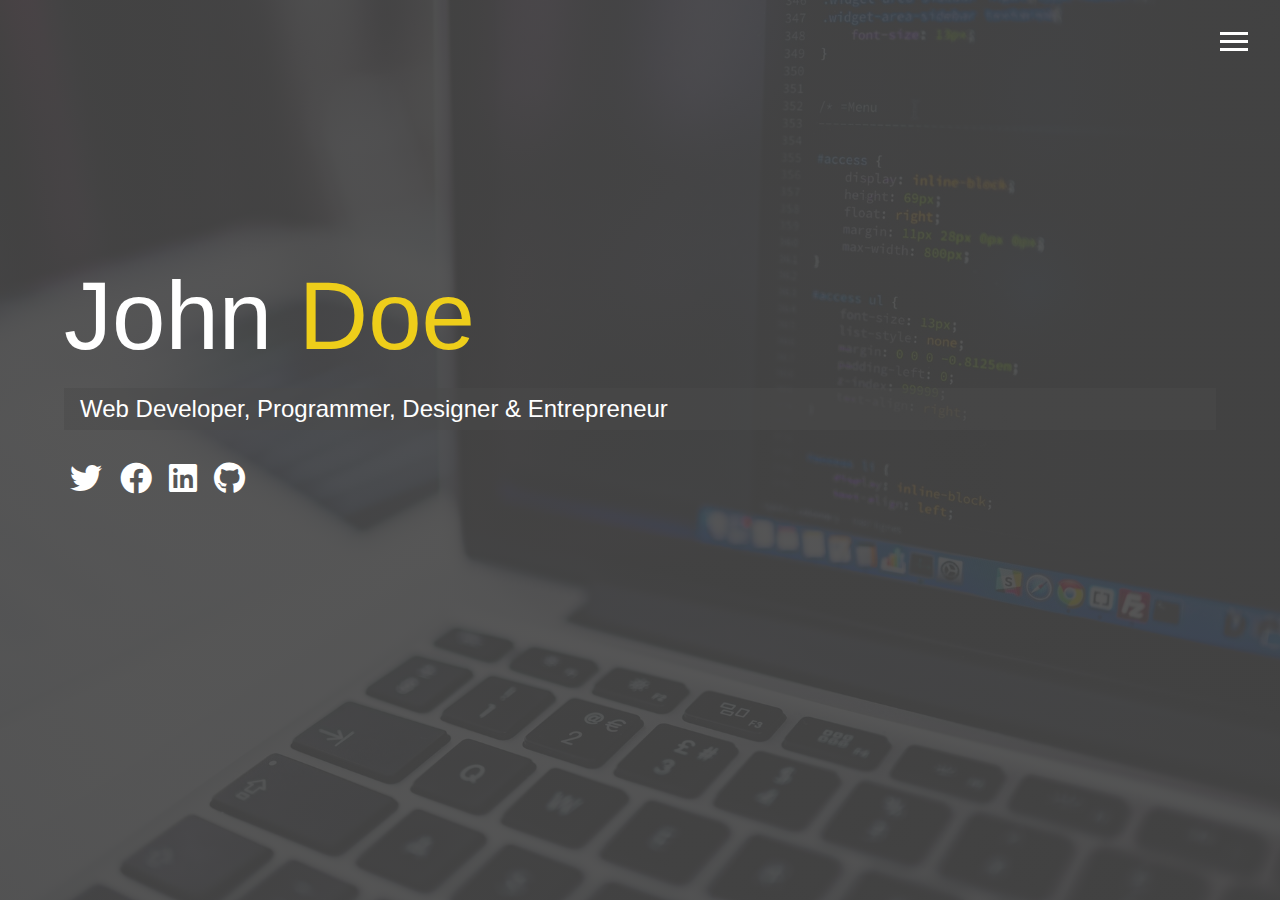
<file: index.html>
<!DOCTYPE html>
<html lang="en">
  <head>
    <meta charset="UTF-8" />
    <meta name="viewport" content="width=device-width, initial-scale=1.0" />
    <title>Welcome to my Portfolio</title>

    <!-- Custom CSS (Compiled from SCSS) -->
    <link rel="stylesheet" href="./css/main.css" />

    <!-- Font Awesome -->
    <link rel="stylesheet" href="./css/all.min.css" />

    <!-- YouTube Video link -->
    <!-- https://www.youtube.com/watch?v=gYzHS-n2gqU -->
  </head>

  <body id="bg-img">
    <header>
      <div class="menu-btn">
        <div class="btn-line"></div>
        <div class="btn-line"></div>
        <div class="btn-line"></div>
      </div>

      <nav class="menu">
        <div class="menu-branding">
          <div class="portrait"></div>
        </div>

        <ul class="menu-nav">
          <li class="navig-item current">
            <a href="index.html" class="navig-link">Home</a>
          </li>
          <li class="navig-item">
            <a href="about.html" class="navig-link">About Me</a>
          </li>
          <li class="navig-item">
            <a href="./work.html" class="navig-link">My Work</a>
          </li>
          <li class="navig-item">
            <a href="./contact.html" class="navig-link">How to Reach Me</a>
          </li>
        </ul>
      </nav>
    </header>

    <main id="home">
      <h1 class="lg-heading">John <span class="text-secondary">Doe</span></h1>
      <h2 class="sm-heading">
        Web Developer, Programmer, Designer & Entrepreneur
      </h2>
      <div class="icons">
        <a href="#">
          <i class="fab fa-twitter fa-2x"></i>
        </a>
        <a href="#">
          <i class="fab fa-facebook fa-2x"></i>
        </a>
        <a href="#">
          <i class="fab fa-linkedin fa-2x"></i>
        </a>
        <a href="#">
          <i class="fab fa-github fa-2x"></i>
        </a>
      </div>
    </main>

    <script src="./js/main.js"></script>
  </body>
</html>
</file>
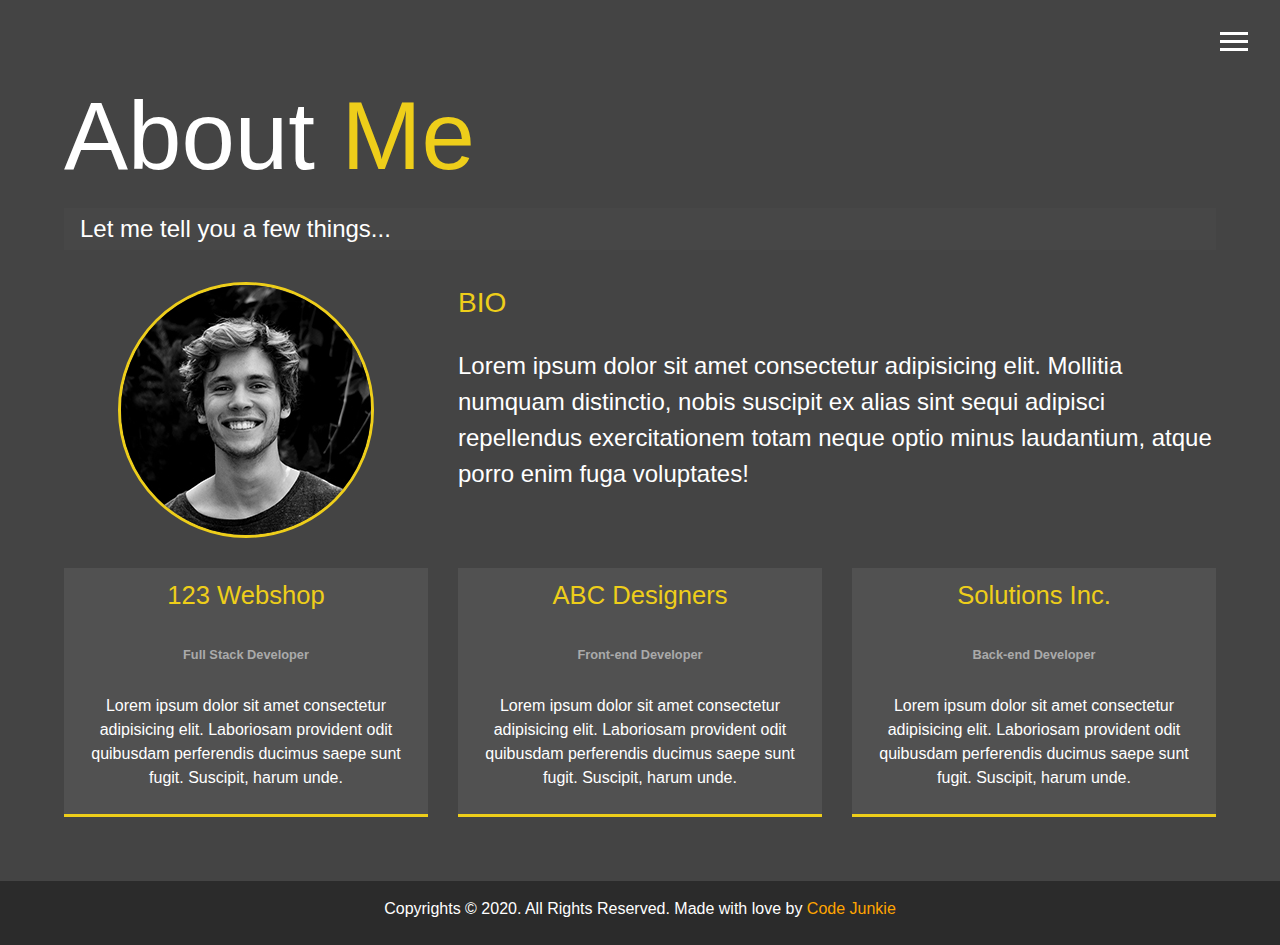
<file: about.html>
<!DOCTYPE html>
<html lang="en">
  <head>
    <meta charset="UTF-8" />
    <meta name="viewport" content="width=device-width, initial-scale=1.0" />
    <title>About Me</title>

    <!-- Custom CSS (Compiled from SCSS) -->
    <link rel="stylesheet" href="./css/main.css" />

    <!-- Font Awesome -->
    <link rel="stylesheet" href="./css/all.min.css" />

    <!-- YouTube Video link -->
    <!-- https://www.youtube.com/watch?v=gYzHS-n2gqU -->
  </head>

  <body>
    <header>
      <div class="menu-btn">
        <div class="btn-line"></div>
        <div class="btn-line"></div>
        <div class="btn-line"></div>
      </div>

      <nav class="menu">
        <div class="menu-branding">
          <div class="portrait"></div>
        </div>

        <ul class="menu-nav">
          <li class="navig-item">
            <a href="index.html" class="navig-link">Home</a>
          </li>
          <li class="navig-item current">
            <a href="about.html" class="navig-link">About Me</a>
          </li>
          <li class="navig-item">
            <a href="./work.html" class="navig-link">My Work</a>
          </li>
          <li class="navig-item">
            <a href="./contact.html" class="navig-link">How to Reach Me</a>
          </li>
        </ul>
      </nav>
    </header>

    <main id="about">
      <h1 class="lg-heading">About <span class="text-secondary">Me</span></h1>
      <h2 class="sm-heading">
        Let me tell you a few things...
      </h2>

      <div class="about-info">
        <img src="./img/portrait.jpg" alt="John Doe" class="bio-image" />

        <div class="bio">
          <h3 class="text-secondary">
            BIO
          </h3>
          <p>
            Lorem ipsum dolor sit amet consectetur adipisicing elit. Mollitia
            numquam distinctio, nobis suscipit ex alias sint sequi adipisci
            repellendus exercitationem totam neque optio minus laudantium, atque
            porro enim fuga voluptates!
          </p>
        </div>

        <div class="job job-1">
          <h3>123 Webshop</h3>
          <h6>Full Stack Developer</h6>
          <p>
            Lorem ipsum dolor sit amet consectetur adipisicing elit. Laboriosam
            provident odit quibusdam perferendis ducimus saepe sunt fugit.
            Suscipit, harum unde.
          </p>
        </div>

        <div class="job job-2">
          <h3>ABC Designers</h3>
          <h6>Front-end Developer</h6>
          <p>
            Lorem ipsum dolor sit amet consectetur adipisicing elit. Laboriosam
            provident odit quibusdam perferendis ducimus saepe sunt fugit.
            Suscipit, harum unde.
          </p>
        </div>

        <div class="job job-3">
          <h3>Solutions Inc.</h3>
          <h6>Back-end Developer</h6>
          <p>
            Lorem ipsum dolor sit amet consectetur adipisicing elit. Laboriosam
            provident odit quibusdam perferendis ducimus saepe sunt fugit.
            Suscipit, harum unde.
          </p>
        </div>
      </div>
    </main>

    <footer id="main-footer">
      Copyrights &copy; 2020. All Rights Reserved. Made with love by
      <span>Code Junkie</span>
    </footer>
    <script src="./js/main.js"></script>
  </body>
</html>
</file>
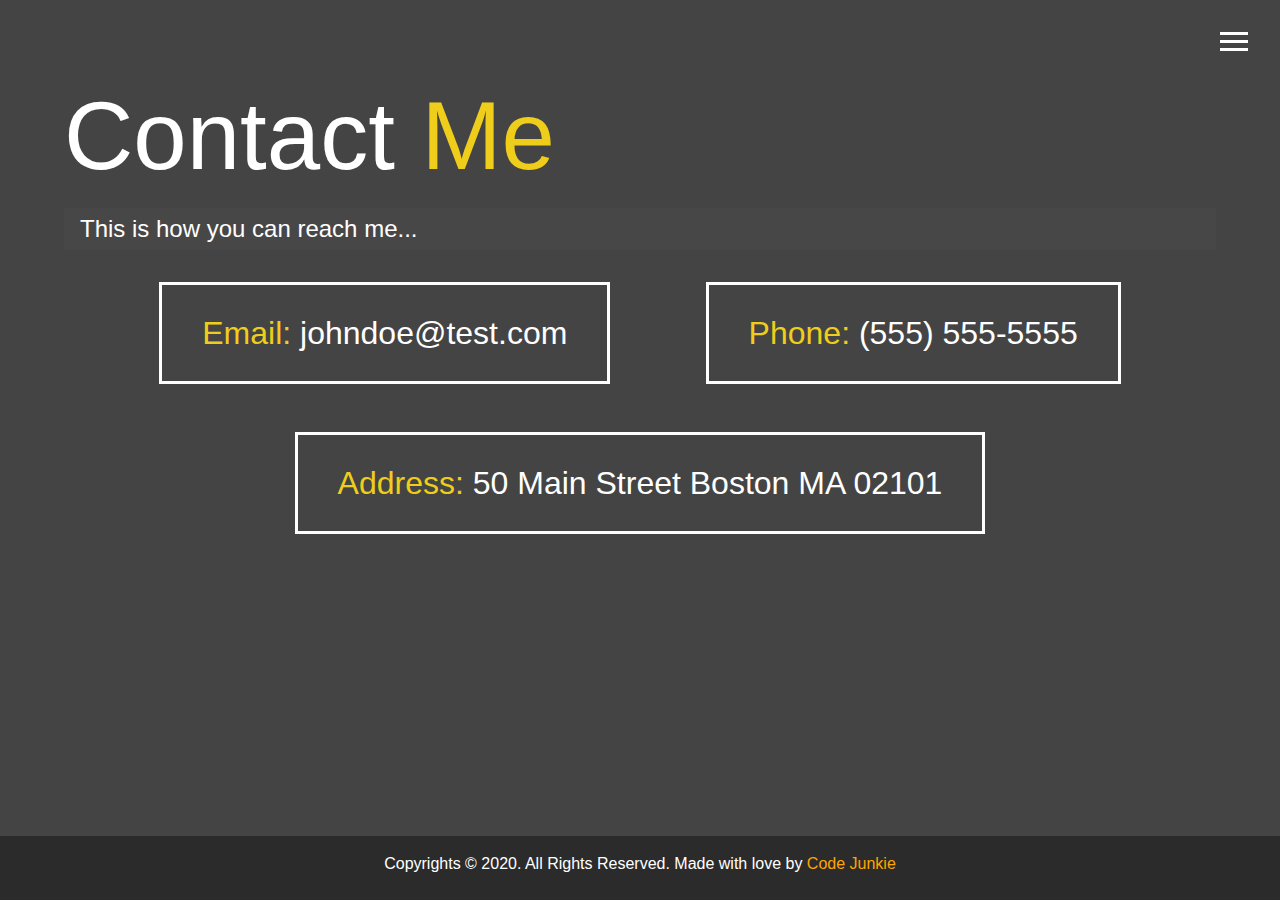
<file: contact.html>
<!DOCTYPE html>
<html lang="en">
  <head>
    <meta charset="UTF-8" />
    <meta name="viewport" content="width=device-width, initial-scale=1.0" />
    <title>Contact Me</title>

    <!-- Custom CSS (Compiled from SCSS) -->
    <link rel="stylesheet" href="./css/main.css" />

    <!-- Font Awesome -->
    <link rel="stylesheet" href="./css/all.min.css" />

    <!-- YouTube Video link -->
    <!-- https://www.youtube.com/watch?v=gYzHS-n2gqU -->
  </head>

  <body>
    <header>
      <div class="menu-btn">
        <div class="btn-line"></div>
        <div class="btn-line"></div>
        <div class="btn-line"></div>
      </div>

      <nav class="menu">
        <div class="menu-branding">
          <div class="portrait"></div>
        </div>

        <ul class="menu-nav">
          <li class="navig-item">
            <a href="index.html" class="navig-link">Home</a>
          </li>
          <li class="navig-item">
            <a href="about.html" class="navig-link">About Me</a>
          </li>
          <li class="navig-item">
            <a href="./work.html" class="navig-link">My Work</a>
          </li>
          <li class="navig-item current">
            <a href="./contact.html" class="navig-link">How to Reach Me</a>
          </li>
        </ul>
      </nav>
    </header>

    <main id="contact">
      <h1 class="lg-heading">Contact <span class="text-secondary">Me</span></h1>
      <h2 class="sm-heading">
        This is how you can reach me...
      </h2>

      <div class="boxes">
        <div>
          <span class="text-secondary">Email: </span>
          johndoe@test.com
        </div>
        <div>
          <span class="text-secondary">Phone: </span>
          (555) 555-5555
        </div>
        <div>
          <span class="text-secondary">Address: </span>
          50 Main Street Boston MA 02101
        </div>
      </div>
    </main>

    <footer id="main-footer">
      Copyrights &copy; 2020. All Rights Reserved. Made with love by
      <span>Code Junkie</span>
    </footer>
    <script src="./js/main.js"></script>
  </body>
</html>
</file>
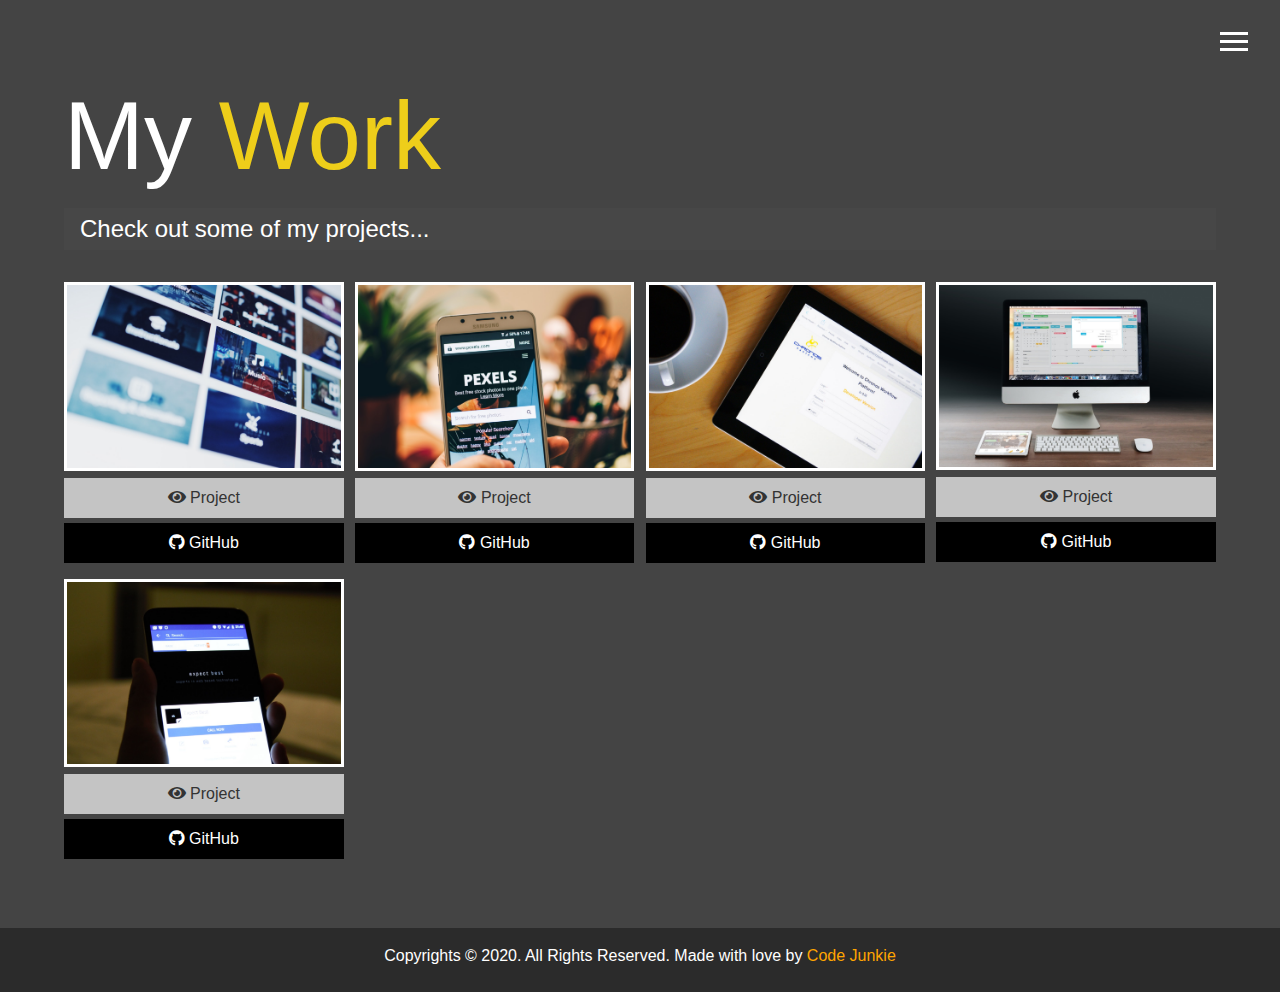
<file: work.html>
<!DOCTYPE html>
<html lang="en">
  <head>
    <meta charset="UTF-8" />
    <meta name="viewport" content="width=device-width, initial-scale=1.0" />
    <title>View My Work</title>

    <!-- Custom CSS (Compiled from SCSS) -->
    <link rel="stylesheet" href="./css/main.css" />

    <!-- Font Awesome -->
    <link rel="stylesheet" href="./css/all.min.css" />

    <!-- YouTube Video link -->
    <!-- https://www.youtube.com/watch?v=gYzHS-n2gqU -->
  </head>

  <body>
    <header>
      <div class="menu-btn">
        <div class="btn-line"></div>
        <div class="btn-line"></div>
        <div class="btn-line"></div>
      </div>

      <nav class="menu">
        <div class="menu-branding">
          <div class="portrait"></div>
        </div>

        <ul class="menu-nav">
          <li class="navig-item">
            <a href="index.html" class="navig-link">Home</a>
          </li>
          <li class="navig-item">
            <a href="about.html" class="navig-link">About Me</a>
          </li>
          <li class="navig-item current">
            <a href="./work.html" class="navig-link">My Work</a>
          </li>
          <li class="navig-item">
            <a href="./contact.html" class="navig-link">How to Reach Me</a>
          </li>
        </ul>
      </nav>
    </header>

    <main id="work">
      <h1 class="lg-heading">My <span class="text-secondary">Work</span></h1>
      <h2 class="sm-heading">
        Check out some of my projects...
      </h2>

      <div class="projects">
        <div class="item">
          <a href="#">
            <img src="./img/projects/project1.jpg" alt="Project" />
          </a>
          <a href="#" class="btn-light"> <i class="fas fa-eye"></i> Project </a>
          <a href="#" class="btn-dark">
            <i class="fab fa-github"></i> GitHub
          </a>
        </div>
        <div class="item">
          <a href="#">
            <img src="./img/projects/project2.jpg" alt="Project" />
          </a>
          <a href="#" class="btn-light"> <i class="fas fa-eye"></i> Project </a>
          <a href="#" class="btn-dark">
            <i class="fab fa-github"></i> GitHub
          </a>
        </div>
        <div class="item">
          <a href="#">
            <img src="./img/projects/project3.jpg" alt="Project" />
          </a>
          <a href="#" class="btn-light"> <i class="fas fa-eye"></i> Project </a>
          <a href="#" class="btn-dark">
            <i class="fab fa-github"></i> GitHub
          </a>
        </div>
        <div class="item">
          <a href="#">
            <img src="./img/projects/project4.jpg" alt="Project" />
          </a>
          <a href="#" class="btn-light"> <i class="fas fa-eye"></i> Project </a>
          <a href="#" class="btn-dark">
            <i class="fab fa-github"></i> GitHub
          </a>
        </div>
        <div class="item">
          <a href="#">
            <img src="./img/projects/project5.jpg" alt="Project" />
          </a>
          <a href="#" class="btn-light"> <i class="fas fa-eye"></i> Project </a>
          <a href="#" class="btn-dark">
            <i class="fab fa-github"></i> GitHub
          </a>
        </div>
      </div>
    </main>

    <footer id="main-footer">
      Copyrights &copy; 2020. All Rights Reserved. Made with love by
      <span>Code Junkie</span>
    </footer>
    <script src="./js/main.js"></script>
  </body>
</html>
</file>
<file: css/main.css>
* {
  box-sizing: border-box; }

.menu-btn {
  position: absolute;
  z-index: 3;
  right: 2rem;
  top: 2rem;
  cursor: pointer;
  transition: all 0.5s ease-in-out; }
  .menu-btn .btn-line {
    width: 28px;
    height: 3px;
    margin-bottom: 5px;
    background: #fff;
    transition: all 0.5s ease-in-out; }
  .menu-btn.close {
    transform: rotate(180deg); }
    .menu-btn.close .btn-line:nth-child(1) {
      transform: rotate(45deg) translate(5px, 5px); }
    .menu-btn.close .btn-line:nth-child(2) {
      opacity: 0; }
    .menu-btn.close .btn-line:nth-child(3) {
      transform: rotate(-45deg) translate(7px, -7px); }

.menu {
  position: fixed;
  top: 0;
  width: 100%;
  opacity: 0.9;
  visibility: hidden; }
  .menu.show {
    visibility: visible; }
  .menu-branding, .menu-nav {
    display: flex;
    flex-flow: column wrap;
    align-items: center;
    justify-content: center;
    float: left;
    width: 50%;
    min-height: 100vh;
    height: auto;
    overflow: hidden; }
  .menu-nav {
    margin: 0;
    padding: 0;
    background: #373737;
    transform: translateY(-100%);
    transition: all 0.5s ease-in-out; }
    .menu-nav.show {
      transform: translateY(0); }
  .menu-branding {
    background: #444;
    transition: all 0.5s ease-in-out;
    transform: translateY(100%); }
    .menu-branding.show {
      transform: translateY(0); }
    .menu-branding .portrait {
      width: 250px;
      height: 250px;
      background: url("../img/portrait.jpg");
      border-radius: 100%;
      border: 3px solid #eece1a; }
  .menu .navig-item {
    transform: translateX(600px);
    transition: all 0.5s ease-in-out; }
    .menu .navig-item.show {
      transform: translateX(0); }
    .menu .navig-item.current > a {
      color: #eece1a; }
  .menu .navig-link {
    display: inline-block;
    position: relative;
    font-size: 2rem;
    text-transform: uppercase;
    padding: 1rem 0;
    font-weight: 300;
    transition: all 0.5s ease-in-out; }
    .menu .navig-link:hover {
      color: #eece1a; }

.navig-item:nth-child(1) {
  transition-delay: 0.1s; }

.navig-item:nth-child(2) {
  transition-delay: 0.2s; }

.navig-item:nth-child(3) {
  transition-delay: 0.3s; }

.navig-item:nth-child(4) {
  transition-delay: 0.4s; }

body {
  background-color: #444;
  color: #fff;
  height: 100%;
  margin: 0;
  font-family: "Segoe UI", Tahoma, Geneva, Verdana, sans-serif;
  line-height: 1.5; }
  body#bg-img {
    background: linear-gradient(rgba(68, 68, 68, 0.9), rgba(68, 68, 68, 0.9)), url("../img/background.jpg");
    background-attachment: fixed;
    background-size: cover; }

h1,
h2,
h3 {
  margin: 0;
  font-weight: 400; }
  h1.lg-heading,
  h2.lg-heading,
  h3.lg-heading {
    font-size: 6rem; }
  h1.sm-heading,
  h2.sm-heading,
  h3.sm-heading {
    margin-bottom: 2rem;
    padding: 0.2rem 1rem;
    background: rgba(73, 73, 73, 0.5); }

a {
  color: #fff;
  text-decoration: none;
  transition: all 0.5s ease-in-out; }
  a:hover {
    color: #eece1a; }

header {
  position: fixed;
  z-index: 2;
  width: 100%; }

.text-secondary {
  color: #eece1a; }

main {
  padding: 4rem;
  min-height: calc(100vh - 4rem); }
  main .icons {
    margin-top: 1rem; }
    main .icons a {
      padding: 0.4rem; }
  main#home {
    overflow: hidden; }
    main#home h1 {
      margin-top: 20vh; }

ul.menu-nav li {
  list-style-type: none; }

.about-info {
  display: grid;
  grid-gap: 30px;
  grid-template-areas: "bioimage bio bio" "job1 job2 job3";
  grid-template-columns: repeat(3, 1fr); }
  .about-info .bio-image {
    grid-area: bioimage;
    margin: auto;
    border-radius: 100%;
    border: 3px solid #eece1a; }
  .about-info .bio {
    grid-area: bio;
    font-size: 1.5rem; }
  .about-info .job-1 {
    grid-area: job1; }
  .about-info .job-2 {
    grid-area: job2; }
  .about-info .job-3 {
    grid-area: job3; }
  .about-info .job {
    background: #515151;
    padding: 0.5rem;
    border-bottom: 3px solid #eece1a;
    text-align: center; }
    .about-info .job h3 {
      color: #eece1a;
      font-size: 1.6rem; }
    .about-info .job h6 {
      color: #aaa;
      font-size: 0.8rem; }

.projects {
  display: grid;
  grid-gap: 0.7rem;
  grid-template-columns: repeat(3, 1fr); }
  .projects img {
    width: 100%;
    border: 3px solid white;
    transition: all 0.5s ease-in-out; }
    .projects img:hover {
      opacity: 0.5;
      border-color: #eece1a; }

.btn, .btn-dark, .btn-light {
  display: block;
  padding: 0.5rem 1rem;
  border: 0;
  margin-bottom: 0.3rem;
  text-align: center;
  transition: all 0.5s ease-in-out; }
  .btn:hover, .btn-dark:hover, .btn-light:hover {
    background: #eece1a;
    color: #000; }

.btn-dark {
  background: black;
  color: #fff; }

.btn-light {
  background: #c4c4c4;
  color: #333; }

.boxes {
  display: flex;
  flex-wrap: wrap;
  justify-content: space-evenly;
  align-items: center;
  margin-top: 1rem; }
  .boxes div {
    font-size: 2rem;
    border: 3px solid white;
    padding: 1.5rem 2.5rem;
    margin-bottom: 3rem;
    transition: all 0.5s ease-in-out; }
    .boxes div:hover {
      border-color: #eece1a;
      background: #eece1a;
      color: #000; }
      .boxes div:hover span {
        transition: all 0.5s ease-in-out;
        color: #000; }

#main-footer {
  text-align: center;
  padding: 1rem;
  background: #2b2b2b;
  color: #fff;
  height: 4rem; }
  #main-footer span {
    color: orange; }

@media screen and (min-width: 1171px) {
  .projects {
    grid-template-columns: repeat(4, 1fr); } }

@media screen and (min-width: 769px) and (max-width: 1170px) {
  .projects {
    grid-template-columns: repeat(3, 1fr); } }

@media screen and (max-width: 786px) {
  main {
    align-items: center;
    text-align: center; }
    main .lg-heading {
      line-height: 1;
      margin-bottom: 1rem; }
  ul.menu-nav,
  div.menu-branding {
    float: none;
    width: 100%; }
    ul.menu-nav.show,
    div.menu-branding.show {
      transform: translate(0, 0); }
  .menu-nav {
    min-height: 75vh;
    height: auto;
    transform: translateX(-100%); }
  .menu-branding {
    min-height: 25vh;
    height: auto;
    transform: translateX(100%); }
    .menu-branding .portrait {
      width: 150px;
      height: 150px;
      background: url("../img/portrait_small.jpg"); }
  .about-info {
    grid-template-areas: "bioimage" "bio" "job1" "job2" "job3";
    grid-template-columns: 1fr; }
  .projects {
    grid-template-columns: repeat(2, 1fr); } }

@media screen and (max-width: 500px) {
  main#home h1 {
    font-size: 4rem;
    margin-top: 10vh; }
  .projects {
    grid-template-columns: 1fr; } }
</file>
